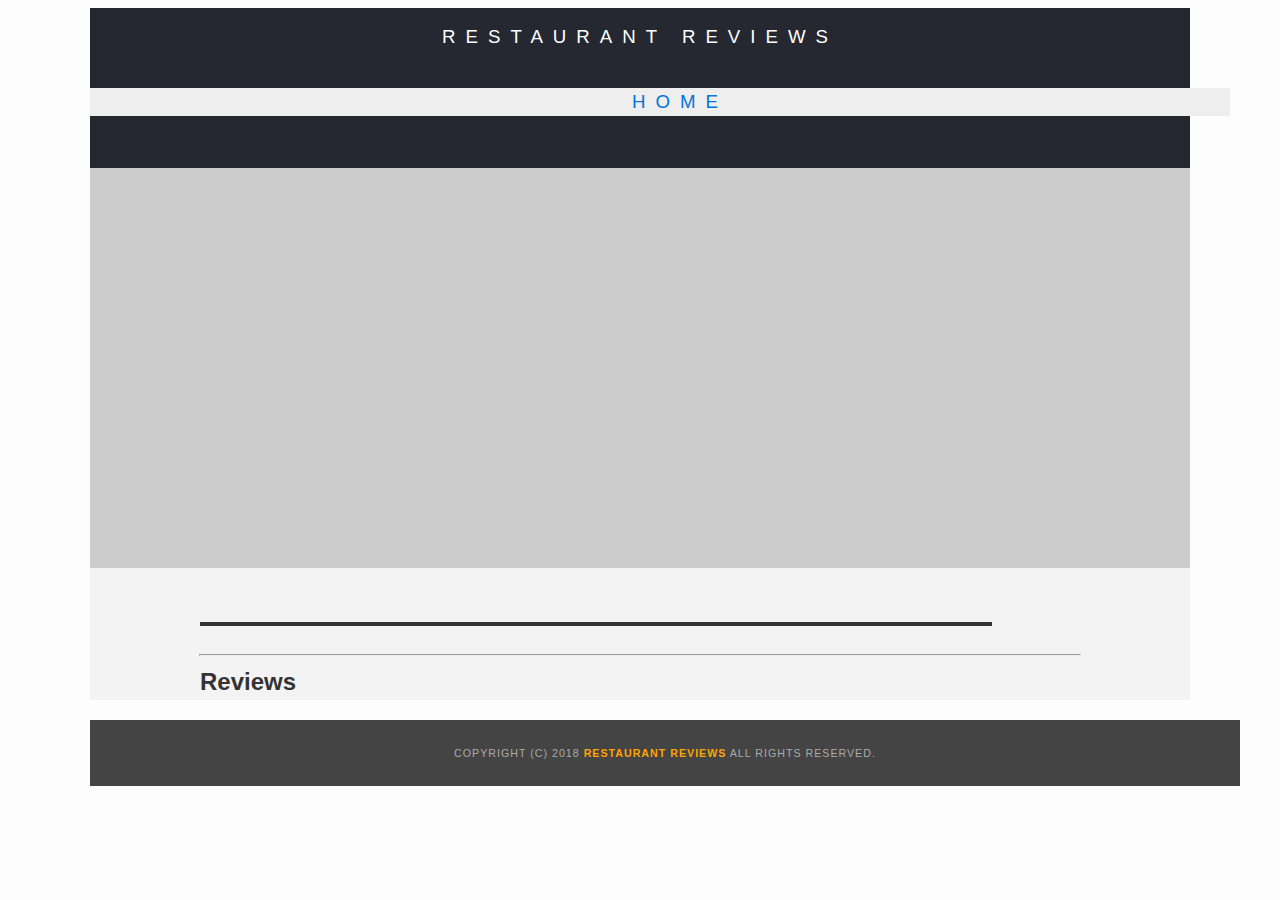
<file: restaurant.html>
<!DOCTYPE html>
<html lang="en">

<head>
    <meta charset="utf-8">
    <meta name="viewport" content="width=device-width, initial-scale=1.0">
    <!-- Normalize.css for better cross-browser consistency -->
    <link rel="stylesheet" src="//normalize-css.googlecode.com/svn/trunk/normalize.css" />
    <!-- Main CSS file -->
    <link rel="stylesheet" href="css/styles.css" type="text/css">
    <link rel="stylesheet" href="css/restaurant.css" type="text/css">
    <link rel="stylesheet" href="https://unpkg.com/leaflet@1.3.1/dist/leaflet.css" integrity="sha512-Rksm5RenBEKSKFjgI3a41vrjkw4EVPlJ3+OiI65vTjIdo9brlAacEuKOiQ5OFh7cOI1bkDwLqdLw3Zg0cRJAAQ==" crossorigin=""/>
    <title>Restaurant Info</title>
</head>

<body class="inside">
  <!-- Beginning header -->
  <header>
    <!-- Beginning nav -->
    <nav>
      <h1><a href="/">Restaurant Reviews</a></h1>
    </nav>
    <!-- Beginning breadcrumb -->
    <nav>
        <ul id="breadcrumb" class="breadcrumb" aria-label="Navigation Bar" role="navigation" aria-activedescendant="nav-home" tabindex="0">
            <li id="nav-home" aria-labelledby="breadcrumb" role="navigation"><a href="/">Home</a></li>
        </ul>
    </nav>
    <!-- End breadcrumb -->
    <!-- End nav -->
  </header>
  <!-- End header -->

  <!-- Beginning main -->
  <main id="details-main" class="restaurant-details-main" role="main">
    <!-- Beginning map -->
    <section id="map-container" class="details-map-container" aria-labelledby="aria-map-description" role="region" tabindex="-1">
      <div id="map" class="details-map" tabindex="-1"></div>
    </section>
    <label id="aria-map-description" class="aria-map-description">Mapbox application to locate restaruants that have reviews</label>
    <!-- End map -->
    <!-- Beginning restaurant -->
    <section id="restaurant-details-container" class="restaurant-details-container">
      <h1 id="restaurant-name" class="restaurant-name" tabindex="0"></h1>
      <img id="restaurant-img" role="Img" tabindex="0">
      <p id="restaurant-cuisine" class="restaurant-cuisine" tabindex="0" role="note" aria-roledescription="Type of Cuisine Served"></p>
      <p id="restaurant-address" class="restaurant-address" tabindex="0" role="note" aria-roledescription="Restaurant Address"></p>
      <table id="restaurant-hours" class="restaurant-hours" tabindex="0" role="note" aria-roledescription="Open Hours for the Restaurant"></table>
    </section>
    <!-- end restaurant -->
    <hr role="separator">
    <!-- Beginning reviews -->
    <section id="reviews-container" class="reviews-container">
        <h2 class="review-heading" tabindex="0">Reviews</h2>
        <ul id="reviews-list" class="reviews-list" role="listbox"></ul>
    </section>
    <!-- End reviews -->
  </main>
  <!-- End main -->

  <!-- Beginning footer -->
  <footer id="review-footer" class="review-footer" role="contentinfo" tabindex="0">
    Copyright (c) 2018 <a href="/"><strong>Restaurant Reviews</strong></a> All Rights Reserved.
  </footer>
  <!-- End footer -->
  <script src="https://unpkg.com/leaflet@1.3.1/dist/leaflet.js" integrity="sha512-/Nsx9X4HebavoBvEBuyp3I7od5tA0UzAxs+j83KgC8PU0kgB4XiK4Lfe4y4cgBtaRJQEIFCW+oC506aPT2L1zw==" crossorigin=""></script>
  <!-- Beginning scripts -->
  <!-- Database helpers -->
  <script type="text/javascript" src="js/dbhelper.js"></script>
  <!-- Main javascript file -->
  <script type="text/javascript" src="js/restaurant_info.js"></script>
  <!-- End scripts -->

</body>

</html>
</file>
<file: css/styles.css>
@charset "utf-8";
/* CSS Document */

body,
td,
th,
p {
    color: #333;
	font-family: Arial, Helvetica, sans-serif;
	font-size: 16px;
	line-height: 1.5;
}

body {
	background-color: #fdfdfd;
    margin-left: auto;
    margin-right: auto;
    max-width: 1100px;
	position:relative;
}

ul,
li {
    color: #333;
	font-family: Arial, Helvetica, sans-serif;
	font-size: 10pt;
}

a {
	color: orange;
	text-decoration: none;
}

a:hover,
a:focus {
	color: #3397db;
	text-decoration: none;
}

a img{
	border: none 0 #fff;
}

h1,
h2,
h3,
h4,
h5,
h6 {
  font-family: Arial, Helvetica, sans-serif;
  margin: 0 0 20px;
}

article,
aside,
canvas,
details,
figcaption,
figure,
footer,
header,
hgroup,
menu,
nav,
section {
    display: block;
}

.maincontent {
    background-color: #f3f3f3;
    min-height: 100%;
}

.footer {
    background-color: #444;
    color: #aaa;
    font-size: 8pt;
    letter-spacing: 1px;
    padding: 25px;
    text-align: center;
    text-transform: uppercase;
}

nav {
    background-color: #252831;
    height: 80px;
    text-align:center;
    width: 100%;
}

nav h1 {
  margin: auto;
}

nav a {
  color: #fff;
  font-size: 14pt;
  font-weight: 200;
  letter-spacing: 10px;
  text-transform: uppercase;
}

hr {
    width: 80%
}
</file>
<file: css/restaurant.css>
/* ====================== Navigation ====================== */
.breadcrumb {
    background-color: #eee;
    font-size: 17px;
    list-style: none;
    margin: 0;
    order: 0;
    /* padding: 10px 40px 16px; */
    width: 100%;
}

/* Display list items side by side */
.breadcrumb li {
    display: inline;
}

/* Add a slash symbol (/) before/behind each list item */
.breadcrumb li+li:before {
    color: black;
    content: "/\00a0";
    padding: 8px;
}

/* Add a color to all links inside the list */
.breadcrumb li a {
    color: #0275d8;
    text-decoration: none;
}

/* Add a color on mouse-over */
.breadcrumb li a:hover {
    color: #01447e;
    text-decoration: underline;
}

/* ====================== Map ====================== */
.details-map {
    background-color: #ccc;
    height: 400px;
    order: 1;
    width: 100%;
}

.aria-map-description {
    display: none;
}

/* ====================== Restaurant Details ====================== */
.restaurant-details-main {
    background-color: #f3f3f3;
    min-height: 100%;
}

@media only screen and (max-width: 650) {
    .restaurant-details-main {
        display: flex;
        flex-flow: column wrap;
    }
}

.inside header {
  top: 0;
  width: 100%;
  z-index: 1000;
}

.inside .map-container {
    background: blue none repeat scroll 0 0;
    height: 87%;
    position: fixed;
    right: 0;
    top: 80px;
    width: 50%;
}

.inside .map {
    background-color: #ccc;
    height: 100%;
    width: 100%;
}

.inside .footer {
    bottom: 0;
    position: absolute;
    width: 50%;
}

.restaurant-name {
    color: #f18200;
    font-family: Arial,sans-serif;
    font-size: 20pt;
    font-weight: 200;
    letter-spacing: 0;
    line-height: 1.1;
    margin: 15px 0 30px;
    text-transform: uppercase;
}

.restaurant-img {
	width: 90%;
}

.restaurant-address {
  font-size: 12pt;
  margin: 10px 0;
}

.restaurant-cuisine {
    background-color: #333;
    color: #ddd;
    font-size: 12pt;
    font-weight: 300;
    letter-spacing: 10px;
    margin: 0 0 20px;
    padding: 2px 0;
    text-align: center;
    text-transform: uppercase;
    width: 90%;
}

.restaurant-details-container, .restaurant-container, .reviews-container {
    margin-left: auto;
    margin-right: auto;
    order: 2;
    width: 80%;
}

.reviews-container {
    margin-left: auto;
    margin-right: auto;
    order: 3;
    width: 80%;
}

.reviews-heading {
  color: #f58500;
  font-size: 24pt;
  font-weight: 300;
  letter-spacing: -1px;
  padding-bottom: 1pt;
}

.reviews-list {
  margin: 0;
  padding: 0;
}

.reviews-list li {
  background-color: #fff;
  border: 2px solid #f3f3f3;
  display: block;
  list-style-type: none;
  margin: 5px auto 5px auto;
  overflow: hidden;
  padding: 5px;
  position: relative;
  width: 85%;
}

.reviews-list li p {
  margin: 0 0 10px;
}

.restaurant-hours td {
  color: #666;
}

.review-footer {
    background-color: #444;
    color: #aaa;
    font-size: 8pt;
    letter-spacing: 1px;
    padding: 25px;
    text-align: center;
    text-transform: uppercase;
    width: 100%
}

hr {
    width: 80%
}
</file>
